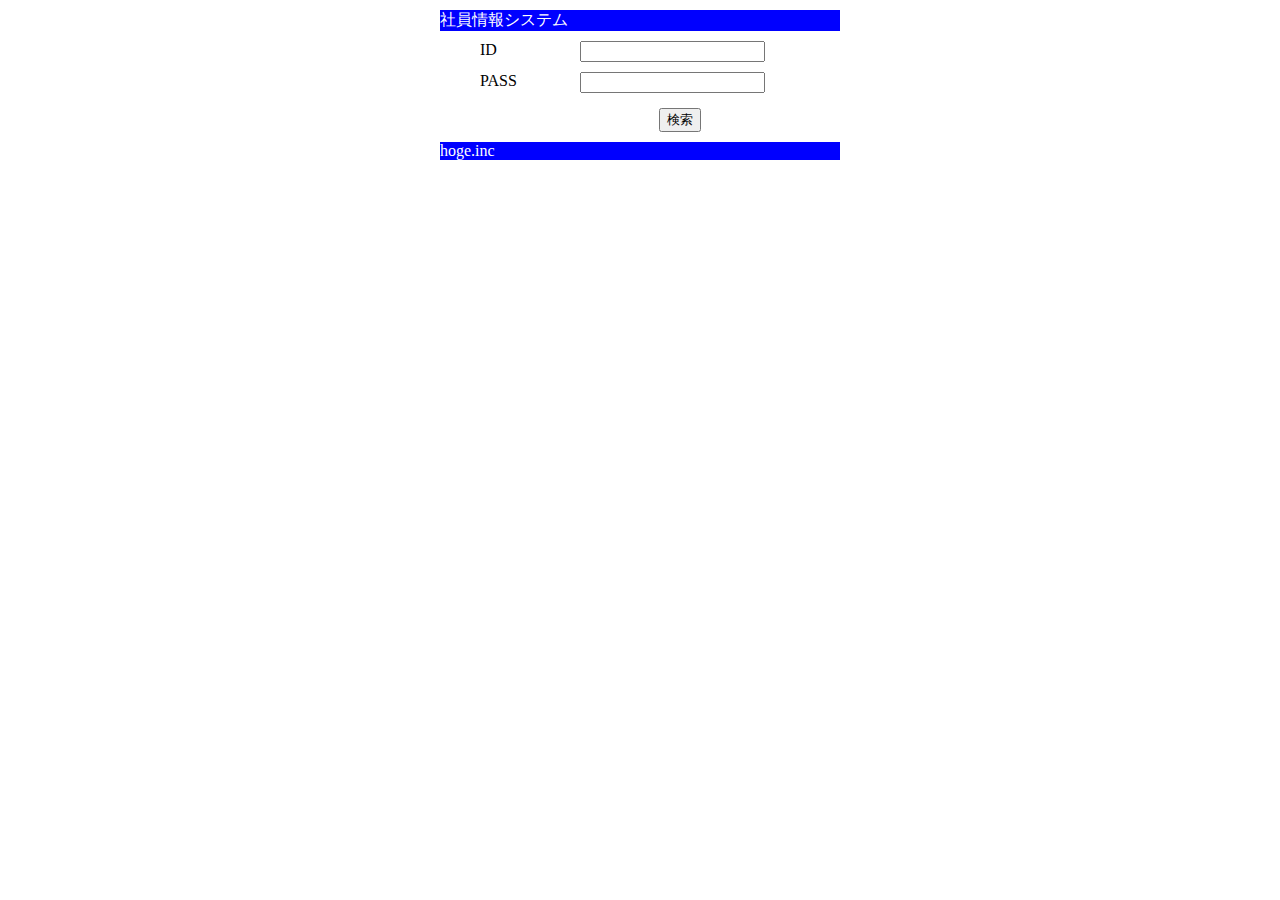
<file: JavaStudy/8-1/src/main/webapp/index.html>
<!DOCTYPE html>
<html>
<head>
<meta charset="UTF-8">
<title>社員情報システム</title>
<link rel="stylesheet" type="text/css" href="./css/index.css">
</head>
<body>
 <form action="/8-1/search" method="post">
 <div class="wrapper">
 <div class="header">社員情報システム</div>
 <ul>
 <!-- ID入力欄 -->
 <li class="id">
 <label for="id">ID</label>
 <input type="text" name="id" value="" size="20">
 </li>
 <!-- パスワードを入力する欄を作成してください -->
 <li class="pass">
	<label for="id">PASS</label>
	<input type="password" name="pass" size="20" maxlength="256">
 <!-- 検索ボタン -->
 <li><input id="button" type="submit" name="button" value="検索">
 </li>
 </ul>
 <div class="footer">hoge.inc</div>
 </div>
 </form>
</body>
</html>
</file>
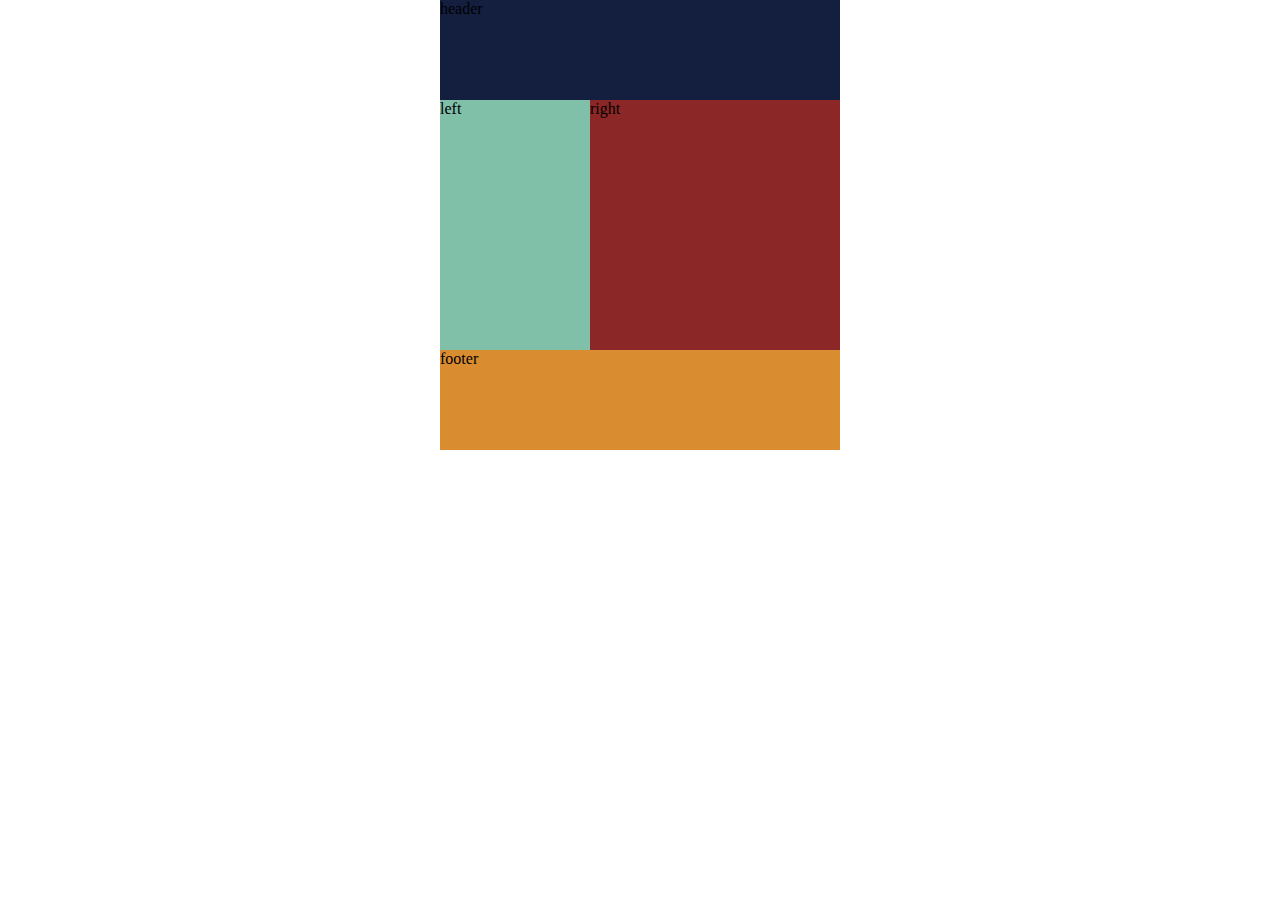
<file: top1.html>
<!DOCTYPE html>
<html lang="en">
<head>
    <meta charset="UTF-8">
    <meta name="viewport" content="width=device-width, initial-scale=1.0">
    <title>チェックテスト</title>
    <link rel="stylesheet" href="style.css">
    <link rel="stylesheet" href="smartStyle1.css">
</head>
<body>
    <div class="wrapper">
        <div class="header">header</div>
        <div class="contents clearfix">
            <div class="left">left</div>
            <div class="right">right</div>
        </div>
        <div class="footer">footer</div>
    </div>    
</body>
</html>
</file>
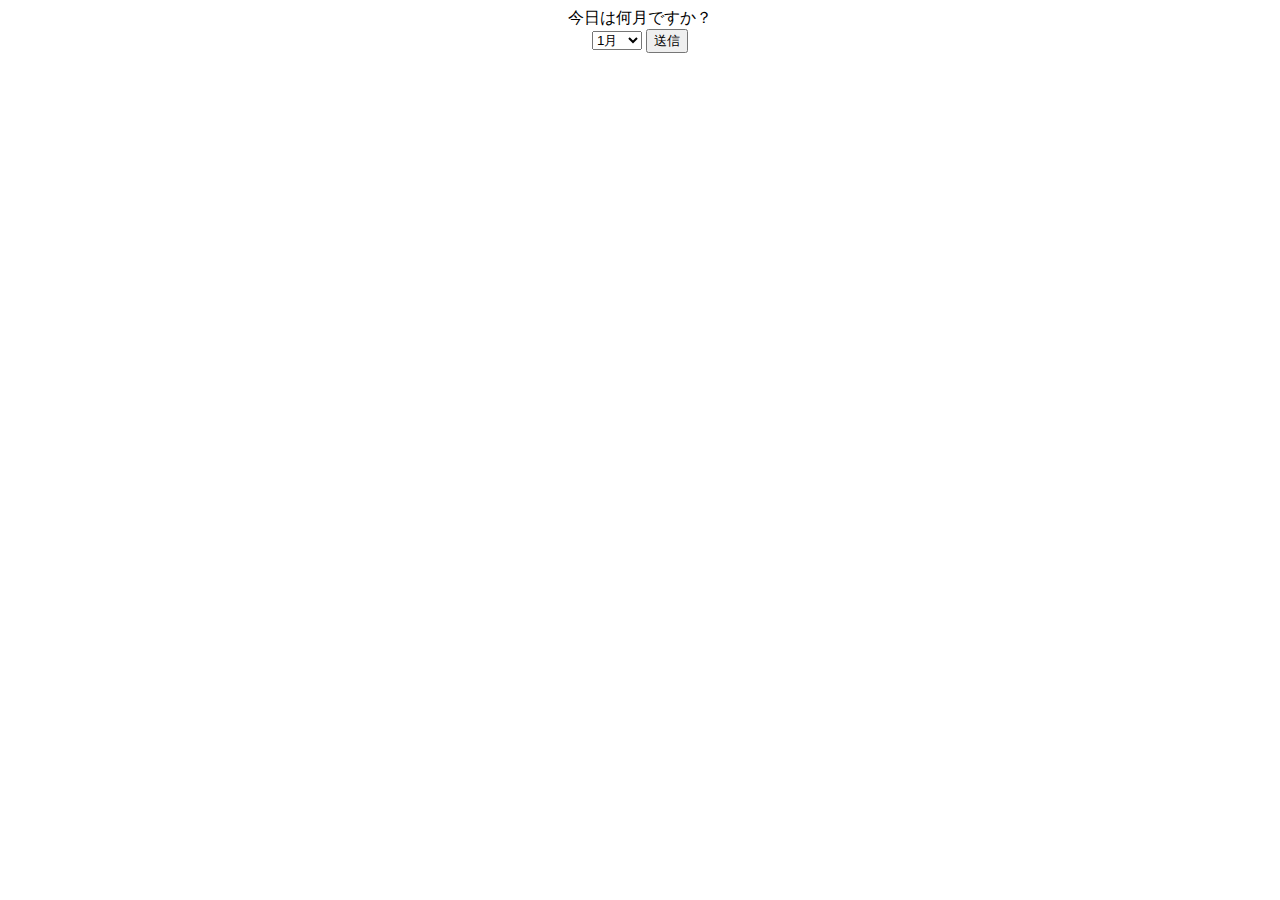
<file: JavaStudy/6-1/src/main/webapp/select.html>
<!DOCTYPE html>
<html>
<head>
<meta charset="utf-8">
<title>select</title>
</head>
<body>
 <div align="center">
 今日は何月ですか？
 <!--問① web.xmlのurl-patternを確認しformの遷移先を指定しましょう。 -->
 <form action="select" method="post">
 <select name="month" >
 <option value="1">1月</option>
 <option value="2">2月</option>
 <!--問② 3月~12月も同様に選択できるよう記述しましょう。 -->
 <option value="3">3月</option>
 <option value="4">4月</option>
 <option value="5">5月</option>
 <option value="6">6月</option>
 <option value="7">7月</option>
 <option value="8">8月</option>
 <option value="9">9月</option>
 <option value="10">10月</option>
 <option value="11">11月</option>
 <option value="12">12月</option>
 </select> <input type="submit" name="button" value="送信">
 </form>
 </div>
</body>
</html>
</file>
<file: JavaStudy/8-1/src/main/webapp/css/index.css>
@charset "utf-8";
 
.wrapper{
 margin: 0 auto;
 width: 400px
}
.header{
 float: auto;
 margin-top: 10px;
 width: 400pX;
 text-align: left;
 /* 問① 背景を青色にする */
 background-color: blue;
 /* 問② 文字の色を白にする */
 color: white;
 /* 問③ 背景に対して文字を縦方向に中央揃え */
 vertical-align: middle;
}
 
ul li {
 margin-top: 10px;
 list-style: none;
}
 
label {
 width: 100px;
 float: left;
}
 
ul {
 width: 400px;
 margin: 0 auto;
}
input#button {
 display: block;
 margin: 0 auto;
}
ul li.pass {
 margin-bottom: 15px;
}
 
.footer{
 float: auto;
 margin-top: 10px;
 width: 400pX;
 text-align: left;
 /* 問④ 背景を青色にする */
 background-color: blue;
 /* 問⑤ 文字の色を白にする */
 color: white;
 /* 問⑥ 背景に対して文字を縦方向に中央揃え */
 vertical-align: middle;
}
</file>
<file: style.css>
.clearfix::after { 
    content: ''; 
    display: block; 
    clear: both;
}
.wrapper {
    width: 400px; 
    margin: 0 auto; 
}

.header{
    height: 100px;
    background-color: #141f40;
}

.left{
    float: left;
    height: 250px;
    width: 150px;
    background-color: #80bfa8;
}

.right{
    float: right;
    height: 250px;
    width: 250px;
    background-color: #8c2727;
}

.footer{
    height: 100px;
    background-color: #d98d30;
}

* {
    margin: 0;
    padding: 0;
}
</file>
<file: smartStyle1.css>
@media screen and (max-width: 767px) {
    .wrapper{
        width: 250px;
    }

    .right{
        width: 100px;
    }
}

@media screen and (max-width: 479px){      
    .wrapper{
        width: 150px;
    } 

  

    .left{
        float: none;
    }

    .right{
        float: none;
        width: 100%;
    }

}
</file>
